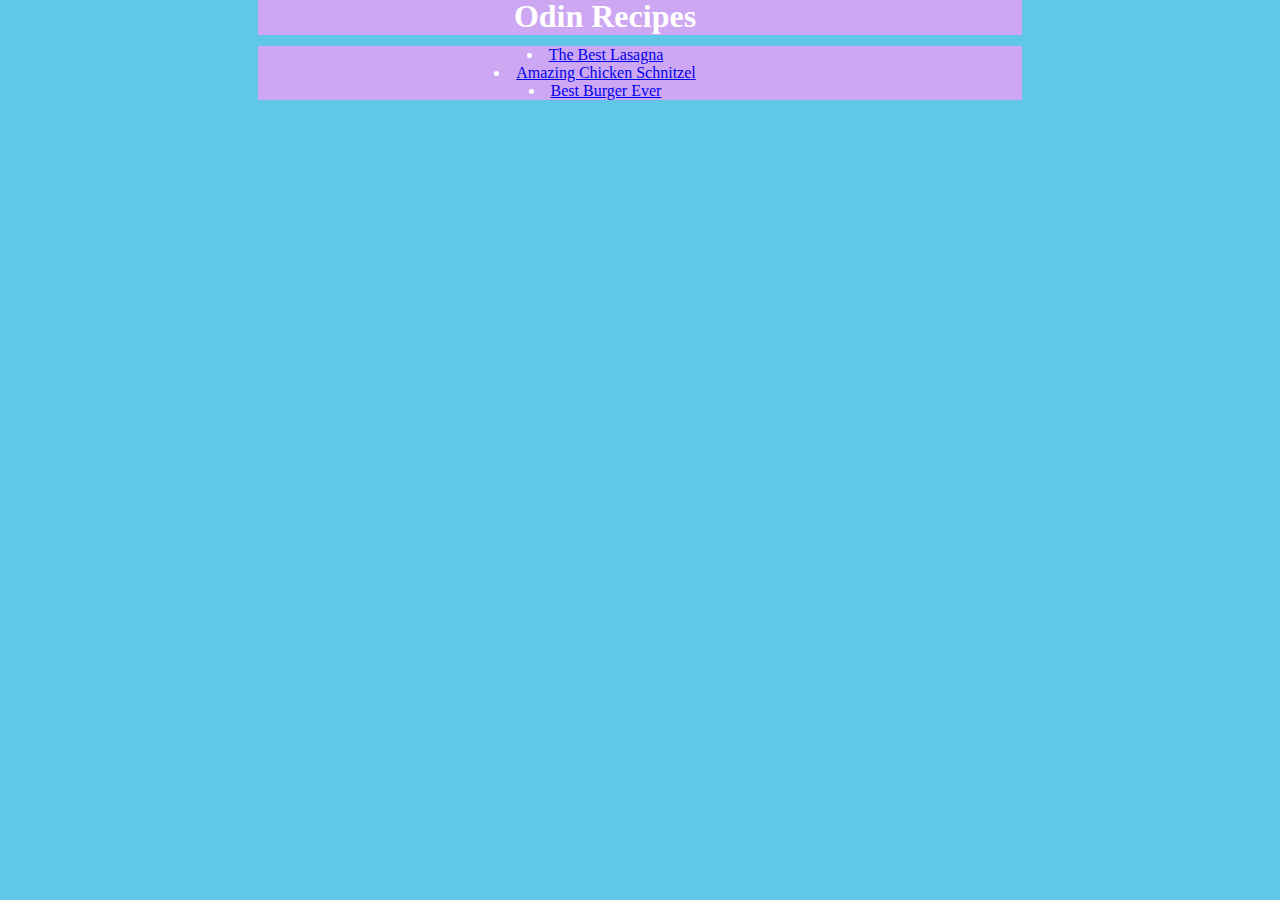
<file: index.html>
<!DOCTYPE html>
<html lang="en">
<head>
    <meta charset="UTF-8">
    <meta name="viewport" content="width=device-width, initial-scale=1.0">
    <link rel="stylesheet" href="styles.css">
    <title>Recipe Page</title>
</head>
<body>
    <h1>Odin Recipes</h1>

    <ul>
        <li><a href="recipes/lasagna.html"> The Best Lasagna </a></li>
        <li><a href="recipes/Chicken-Schnitzel.html"> Amazing Chicken Schnitzel</a></li>
        <li><a href="recipes/Best-Burger.html">Best Burger Ever</a></li>
    </ul>

</body>
</html>
</file>
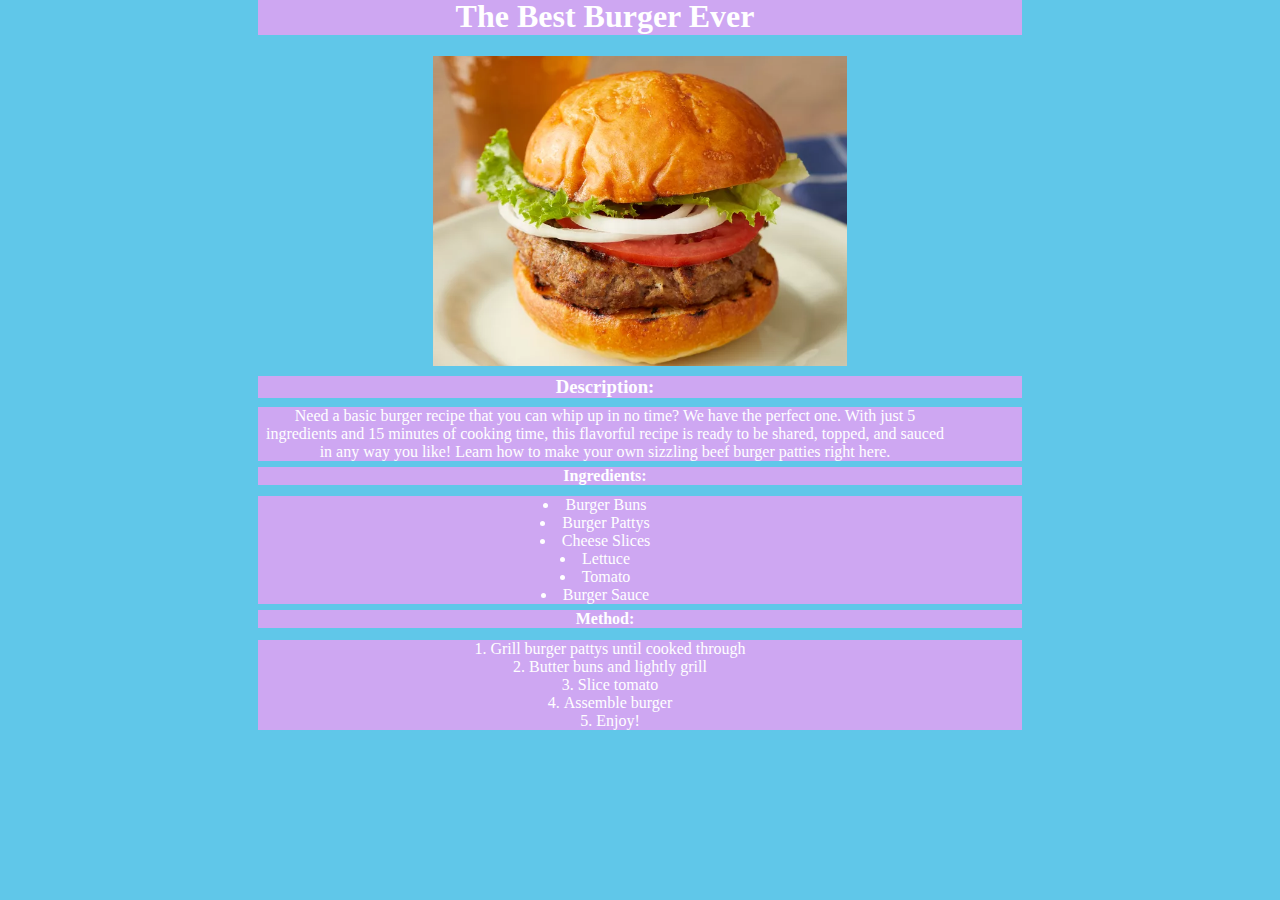
<file: recipes/Best-Burger.html>
<!DOCTYPE html>
<html lang="en">
<head>
    <meta charset="UTF-8">
    <meta name="viewport" content="width=device-width, initial-scale=1.0">
    <link rel="stylesheet" href="../styles.css">
    <title>Best Burger</title>
    </head>
<body>
    <h1>The Best Burger Ever</h1>
    <img src="Images/Burger.webp" alt="a delicious looking hamburger" height="310" width="auto">
    
    <h3>Description:</h3>
    <p>Need a basic burger recipe that you can whip up in no time? We have the perfect one. 
        With just 5 ingredients and 15 minutes of cooking time, this flavorful recipe is ready to be shared, topped, and sauced in any way you like! 
        Learn how to make your own sizzling beef burger patties right here.</p>

        <h4>Ingredients:</h4>
        <ul>
            <li>Burger Buns</li>
            <li>Burger Pattys</li>
            <li>Cheese Slices</li>
            <li>Lettuce</li>
            <li>Tomato</li>
            <li>Burger Sauce</li>
        </ul>

        <h4>Method:</h4>
        <ol>
            <li>Grill burger pattys until cooked through</li>
            <li>Butter buns and lightly grill</li>
            <li>Slice tomato</li>
            <li>Assemble burger</li>
            <li>Enjoy!</li>
        </ol>
</body>
</html>
</file>
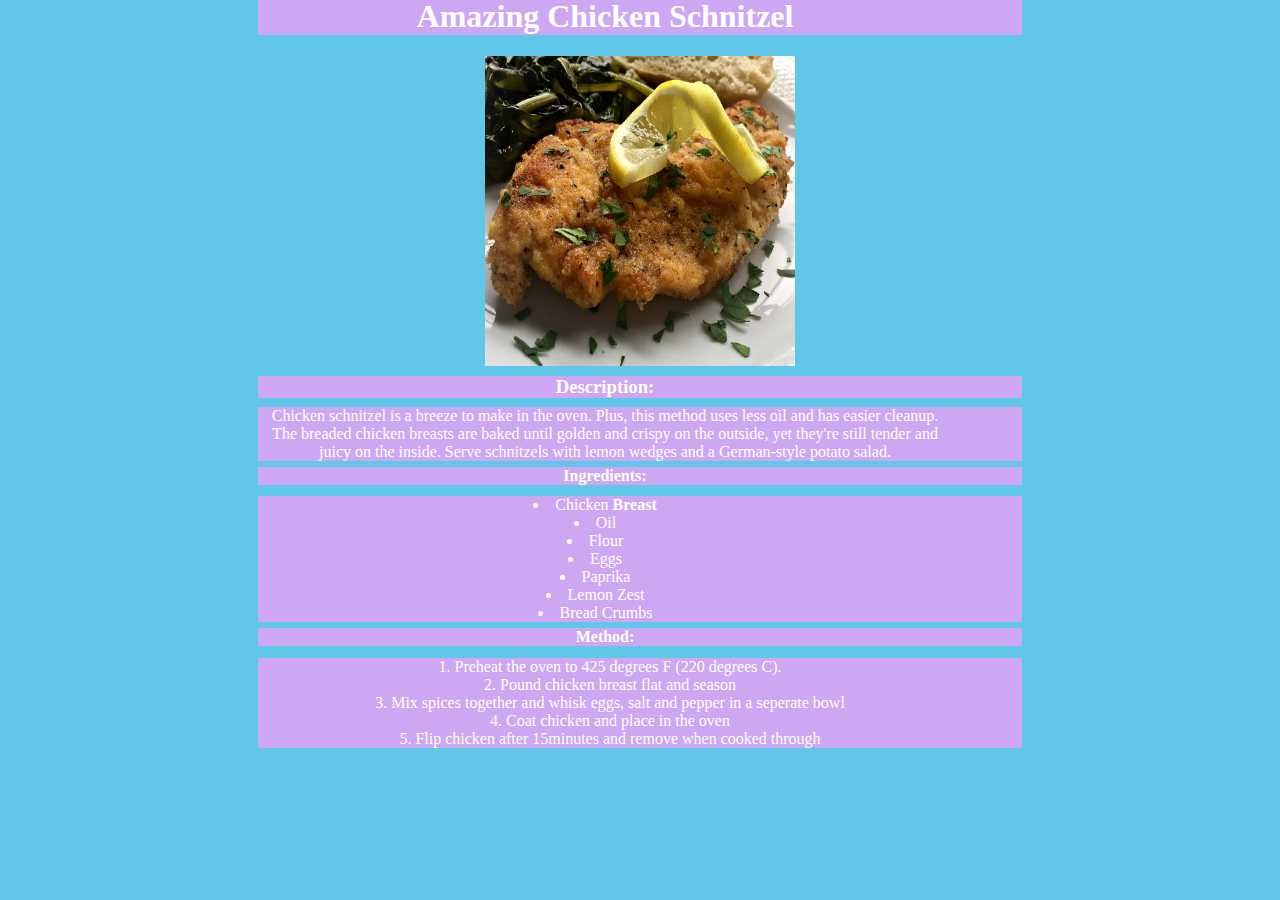
<file: recipes/Chicken-Schnitzel.html>
<!DOCTYPE html>
<html lang="en">
<head>
    <meta charset="UTF-8">
    <meta name="viewport" content="width=device-width, initial-scale=1.0">
    <link rel="stylesheet" href="../styles.css">
    <title>Amazing Chicken Schnitzel</title>
</head>
<body>
    <h1>Amazing Chicken Schnitzel</h1>
    <img src="Images/Chicken Schnitty.webp" alt="Succulent looking Chicken Schnitzel" height="310" width="310">
    
    <h3>Description:</h3>
    <p>Chicken schnitzel is a breeze to make in the oven. Plus, this method uses less oil and has easier cleanup. 
        The breaded chicken breasts are baked until golden and crispy on the outside, yet they're still tender and juicy on the inside. 
        Serve schnitzels with lemon wedges and a German-style potato salad.</p>

        <h4>Ingredients:</h4>
        <ul>
            <li>Chicken <strong>Breast</strong></li>
            <li>Oil</li>
            <li>Flour</li>
            <li>Eggs</li>
            <li>Paprika</li>
            <li>Lemon Zest</li>
            <li>Bread Crumbs</li>
        </ul>

        <h4>Method:</h4>
        <ol>
            <li>Preheat the oven to 425 degrees F (220 degrees C).</li>
            <li>Pound chicken breast flat and season</li>
            <li>Mix spices together and whisk eggs, salt and pepper in a seperate bowl</li>
            <li>Coat chicken and place in the oven</li>
            <li>Flip chicken after 15minutes and remove when cooked through</li>
        </ol>
</body>
</html>
</file>
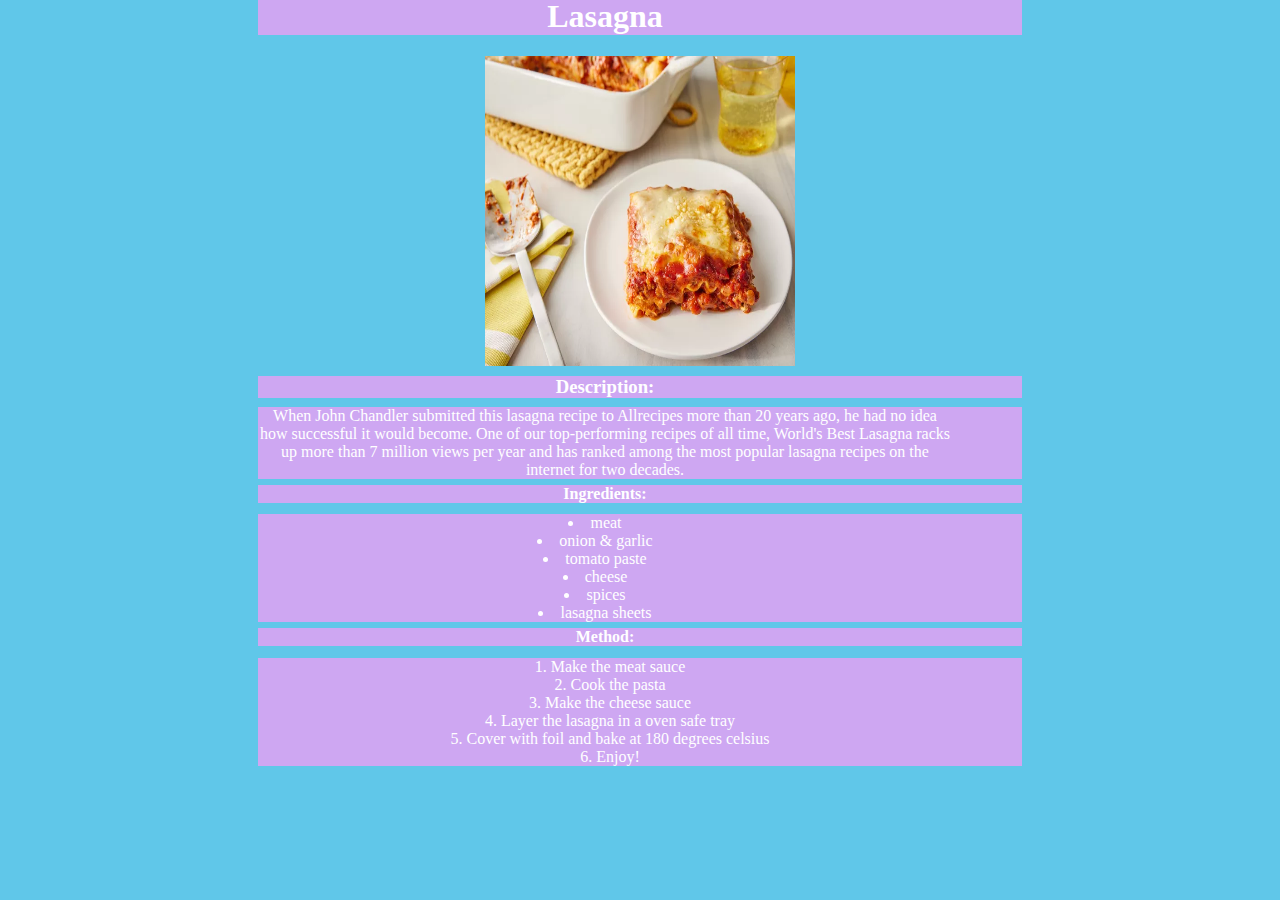
<file: recipes/lasagna.html>
<!DOCTYPE html>
<html lang="en">
<head>
    <meta charset="UTF-8">
    <meta name="viewport" content="width=device-width, initial-scale=1.0">
    <link rel="stylesheet" href="../styles.css">
    <title>Worlds Best Lasagna</title>
</head>
<body>
    <h1>Lasagna</h1>

    <img src="./Images/Lasagna.webp" alt="A picture of Lasagna" height="310" width="310">

    <h3>Description:</h3>
    <p>When John Chandler submitted this lasagna recipe to Allrecipes more than 20 years ago, he had no idea how successful it would become. 
        One of our top-performing recipes of all time, World's Best Lasagna racks up more than 7 million views per year and has ranked among the most popular lasagna recipes on the internet for two decades. </p>

    <h4>Ingredients:</h4>
        <ul>
            <li>meat</li>
            <li>onion & garlic</li>
            <li>tomato paste</li>
            <li>cheese</li>
            <li>spices</li>
            <li>lasagna sheets</li>
        </ul>

    <h4>Method:</h4>
        <ol>
            <li>Make the meat sauce</li>
            <li>Cook the pasta</li>
            <li>Make the cheese sauce</li>
            <li>Layer the lasagna in a oven safe tray</li>
            <li>Cover with foil and bake at 180 degrees celsius</li>
            <li>Enjoy!</li>
        </ol>
    
</body>
</html>
</file>
<file: styles.css>
img {
    display: block;
  margin-left: auto;
  margin-right: auto;
  margin-bottom: 20px;
  
}

body {
    background-color: rgb(96, 199, 233);
    text-align: center;
}

 h1, h3, h4, p {
    padding-right: 70px;
    list-style-position: inside;
    background-color: rgb(206, 167, 242);
    border-left: 250px;
    margin-left: 250px;
    margin-right: 250px;
    margin-top: -10px;
    color: white;
    font-family: 'Times New Roman', Times, serif;
}

ul, ol {
    padding-right:130px;
    list-style-position: inside;
    background-color: rgb(206, 167, 242);
    border-left: 250px;
    margin-left: 250px;
    margin-right: 250px;
    margin-top: -10px;
    color: white;
    font-family: 'Times New Roman', Times, serif;
}

ol {
    padding-right:100px;
    list-style-position: inside;
    background-color: rgb(206, 167, 242);
    border-left: 250px;
    margin-left: 250px;
    margin-right: 250px;
    margin-top: -10px;
    color: white;
    font-family: 'Times New Roman', Times, serif;
}
</file>
